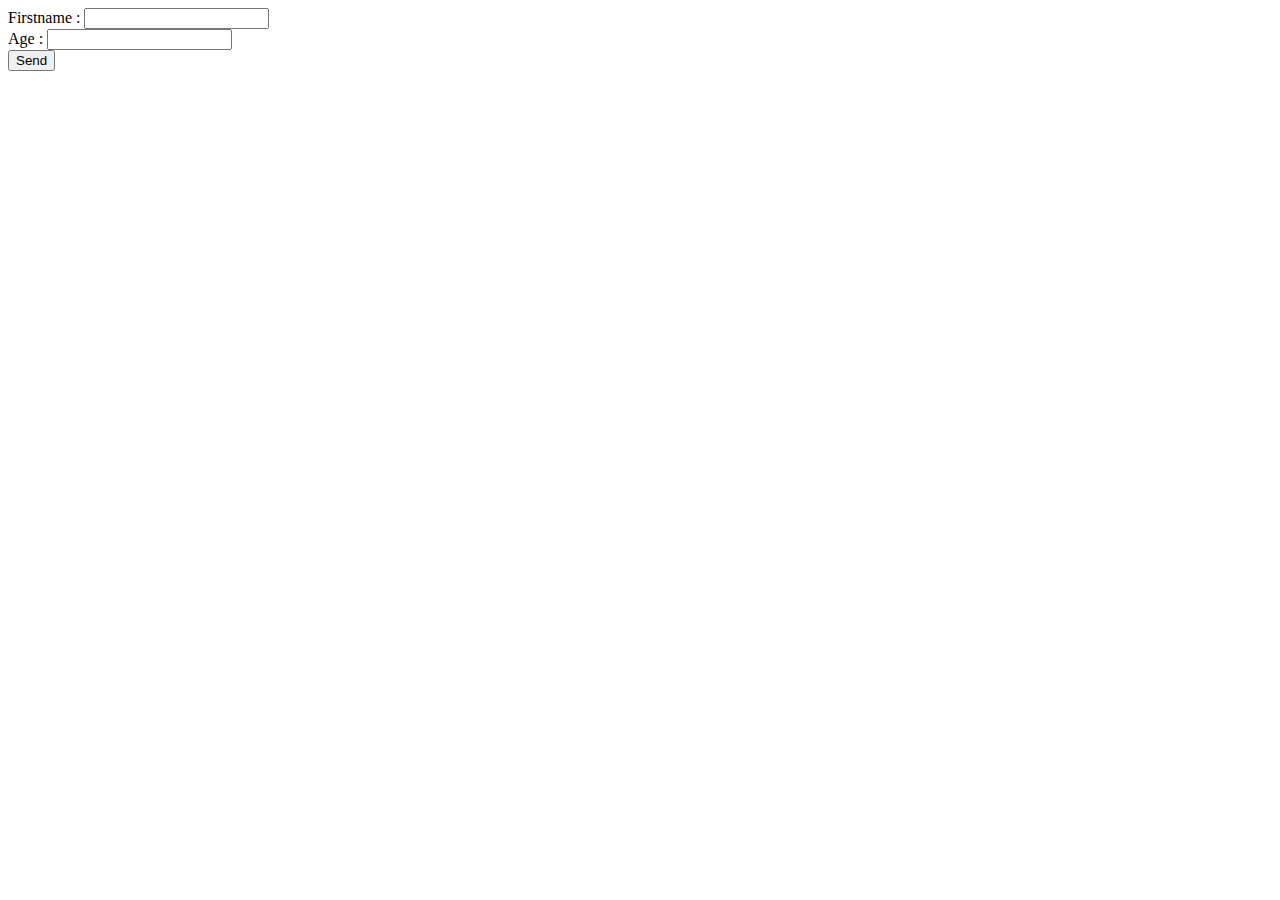
<file: class1/form1/index.html>
<!DOCTYPE html>
<html lang="en">
<head>
    <meta charset="UTF-8">
    <title>Title</title>
</head>
<body>
    <form
            method="post"
        action="second.php?fname=Farzadity&age=41">
        Firstname :
        <input type="text" name="fname" />
        <br />
        Age :
        <input type="number" name="age" />
        <br />
        <button type="submit">
            Send
        </button>
    </form>
</body>
</html>
</file>
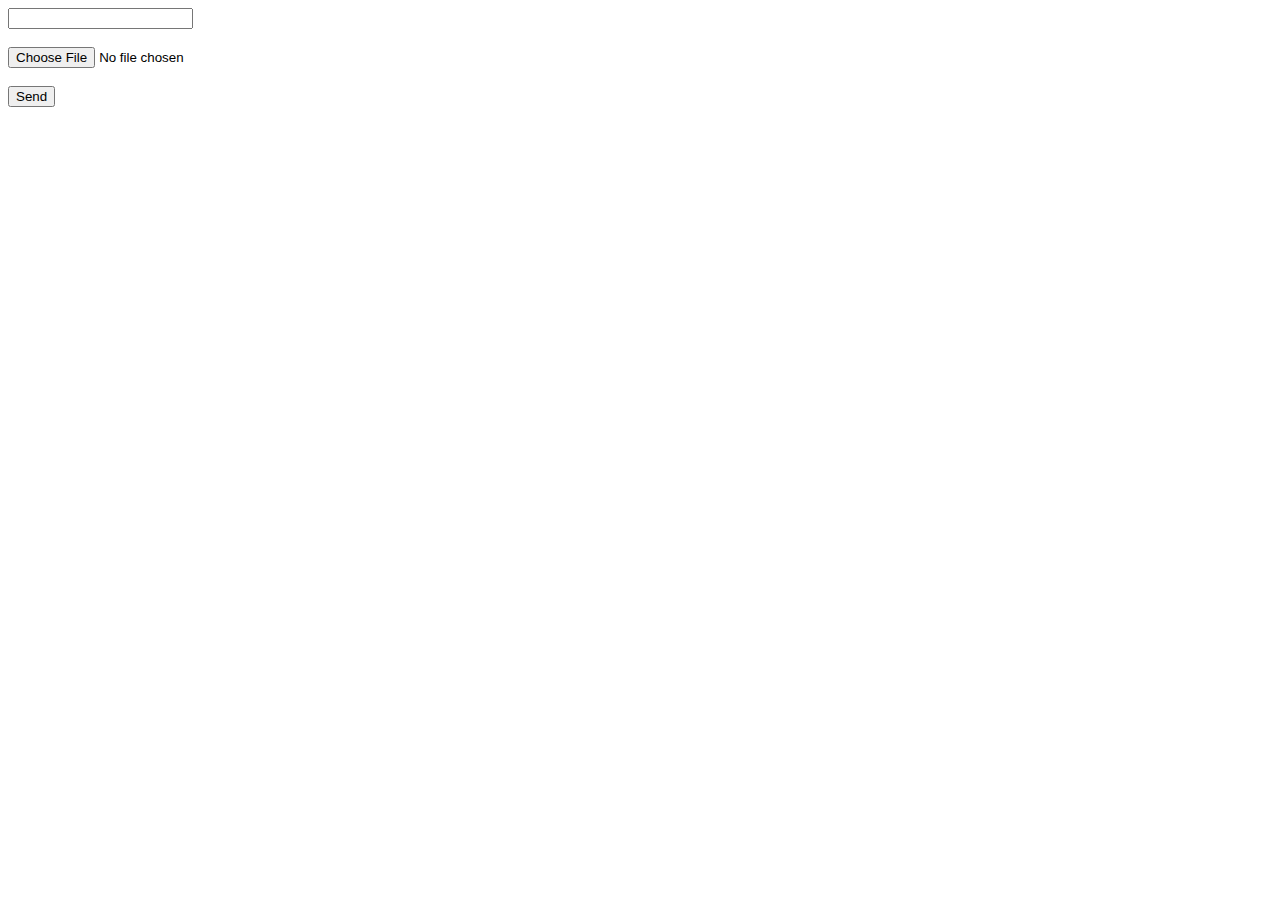
<file: class4/form.html>
<!DOCTYPE html>
<html lang="en">
<head>
    <meta charset="UTF-8">
    <title>Title</title>
</head>
<body>
    <form
        method="post"
        action="upload.php"
        enctype="multipart/form-data">
        <input
            name="title"
            type="text">
        <br>
        <br>
        <input
            name="image"
            type="file">
        <br >
        <br >
        <button type="submit">
            Send
        </button>
    </form>
</body>
</html>
</file>
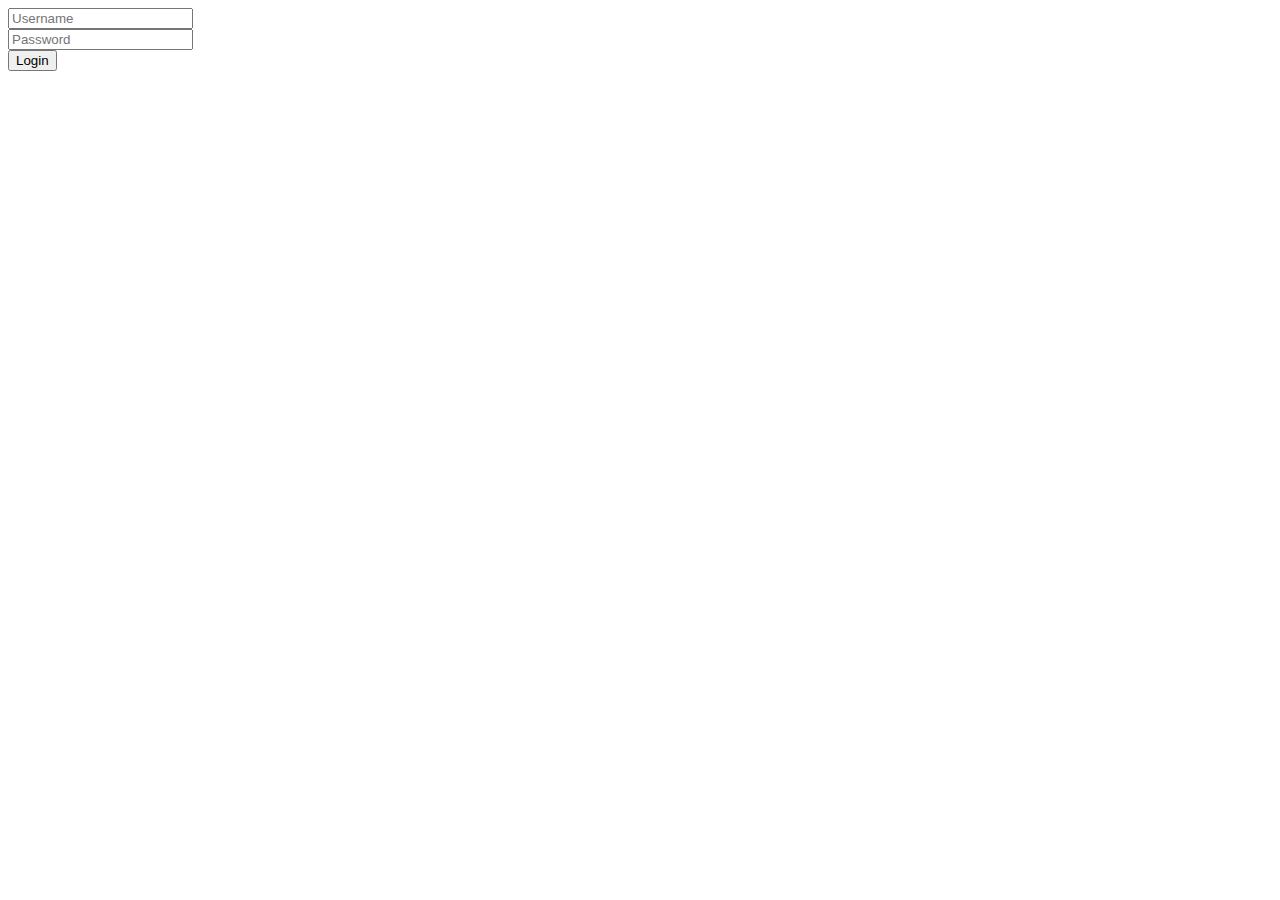
<file: class4/register.html>
<!DOCTYPE html>
<html lang="en">
<head>
    <meta charset="UTF-8">
    <title>Login</title>
</head>
<body>
<form
    method="post"
    action="register.php">
    <input
        type="text"
        name="username"
        placeholder="Username">
    <br >
    <input
        type="password"
        name="password"
        placeholder="Password">
    <br>
    <button
        type="submit">
        Login
    </button>
</form>
</body>
</html>
</file>
